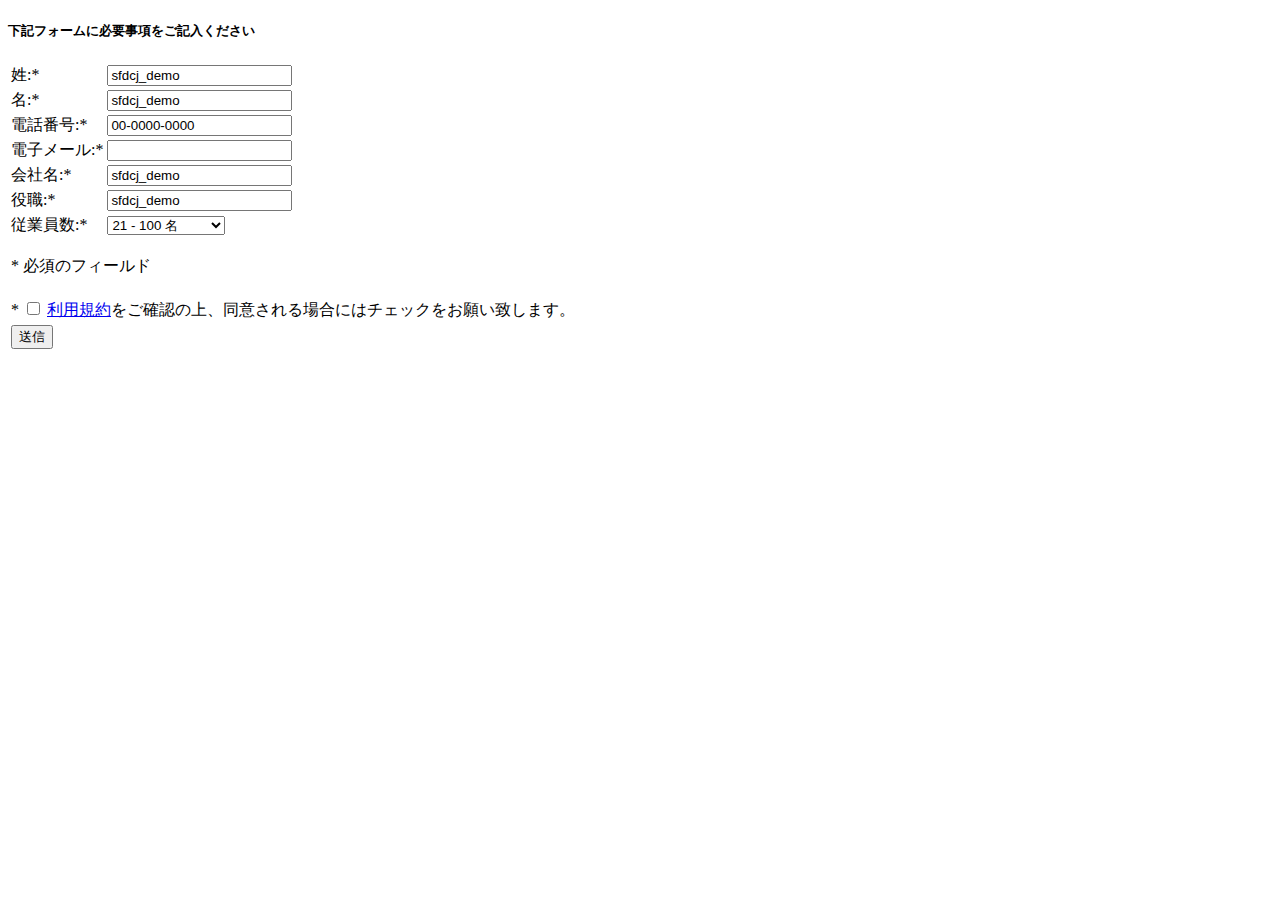
<file: sdo/SalesSDO_JPCS.html>
<!DOCTYPE html PUBLIC "-//W3C//DTD XHTML 1.0 Transitional//EN" "http://www.w3.org/TR/xhtml1/DTD/xhtml1-transitional.dtd"><html xmlns="http://www.w3.org/1999/xhtml">
<head>
<meta http-equiv="Content-Type" content="text/html; charset=UTF-8" />
<meta http-equiv="Content-Language" content="jp"/>
<title>form</title>
</head>




<body>


<script type='text/javascript'>
<!--
function checkData(){
	showValErrors();
	fillData();
}

// VAL E INC: null
function showValErrors(){
	var fm = document.forms['signup_form'];
	 try{
	}catch(e){
		 alert('show val e: ' + e);
	}
}
function fillData(){
	var fm = document.forms['signup_form'];
		 try{
		}catch(e){
			 alert(e);
	}
}
//-->
</script>


<script type="text/javascript" language="JavaScript">
<!--
		var fm;	
		var formname_ele;	

	function isValidPhoneNumber(num, requiredDigits) {
	    var digits = 0;
	    if (num == null) return false;
	    for( i=0; i<num.length; i++ ){
	        var c = num.charCodeAt(i);  
	        if( (c>=48) && (c<=57) ) digits++;
	    }    
	    return (digits >= requiredDigits);
	}
	function isValidEmail(emailad) {
	   var exclude=/[^@\-\.\w\'\+]|^[_@\.\-]|[\._\-]{2}|[@\.]{2}|(@)[^@]*\1/;
	   var check=/@[\w\-]+\./;
	   var checkend=/\.[a-zA-Z]{2,4}$/;
	   return (((emailad.length > 80) || (emailad.search(exclude) != -1)||(emailad.search(check)) == -1)||(emailad.search(checkend) == -1))?false:true;
	}
	
	
	function setUsername()
	{
		document.forms[0].UserUsername.value = "" + document.forms[0].UserEmail.value;
	}

	
	function validate() {
	    var ArErrMsg= new Array();
	    var err_msg = new String();
	    try{		
			//update username for uniqueness
			setUsername();

			//check long

		    if((fm.elements['UserLastName']) && (fm.elements['UserLastName'].value.length < 1)){
			    ArErrMsg['UserLastName']="姓を入力してください";
		    }
			
		    if((fm.elements['UserFirstName']) && (fm.elements['UserFirstName'].value.length < 1)){
			    ArErrMsg['UserFirstName']="名を入力してください";
		    }		    

 	    	    if (!isValidPhoneNumber(fm.elements['UserPhone'].value, 10)) { ArErrMsg['UserPhone']="有効な電話番号を入力してください";}
	    	    if (!isValidEmail(fm.elements['UserEmail'].value)) { ArErrMsg['UserEmail']="有効なメールアドレスを入力してください";}

		    if((fm.elements['CompanyName']) && (fm.elements['CompanyName'].value.length < 1)){
			    ArErrMsg['CompanyName']="会社名を入力してください";
		    }

		    if((fm.elements['UserTitle']) && (fm.elements['UserTitle'].value.length < 1)){
			    ArErrMsg['UserTitle']="役職を入力してください";
		    }


 	    	if (fm.elements['CompanyEmployees'].selectedIndex < 1) {ArErrMsg['CompanyEmployees']="従業員数をお選びください";}
	
	    	
			
			if ((fm.process_form.value != false) && (fm.SubscriptionAgreement.checked != true)){
				ArErrMsg['SubscriptionAgreement']="「利用規約」をご確認の上、同意のチェックをお願いします";			
		    }
			
			
		    var fd_i=0;
		    for(var fd_n in ArErrMsg){
		    	err_msg = new String(err_msg.concat("\n" + ArErrMsg[fd_n]));
		    	fd_i++;
		    }
			
			
		    if(fd_i>0){
		    	alert(err_msg);
		    	return false;
		    }
		    var oCheckbox = document.getElementById('optInCheckbox');
			
	    	var oHidden = document.getElementById('Lead.InfoEmail__c');
			
			if(oCheckbox!=null){
		   		oHidden.value=oCheckbox.checked;
			}
			
			
			//if(typeof(fm.elements['optInCheckbox']) != 'undefined')){
			
			//}
		
		
	    }catch(e){
	    	alert("E: " + e.description);
	    	return false;
	    }      
		
		return true;
		
    }
    
	

	
    //-->	
</script>















		  
<div> 
		
          <form action="https://www.salesforce.com/leadcapture/PartnerSignupServlet" method="post" name="signup_form" onSubmit='return validate()'>

			<!-- TODO: Add Signup Config Item Name of Config record as formName -->
			<input type="hidden" name="formName" value="Minamiforce">
			
			<!-- TODO: Add Partnership Record Id for Partner Lookup on Lead -->
			<input type="hidden" name="Lead.Partnership__c" value="a0x30000000DTBj" />  
						
			<!-- TODO: can be used with the javascript above to set the username: -->
			<INPUT type="hidden" name="UserUsername" value="">

			<!-- TODO: Update Success and Failure Page -->
			<input type="hidden" name="successPage" value='https://ytumagar.github.io/sdo/success' />
			<input type="hidden" name="failPage" value='https://ytumagar.github.io/sdo/error' />
			
			<input type="hidden" name="resultWebApp" value="/ROOT" />
			<input type="hidden" name="process_form" value="true" />

            <!-- check form types -->
	    <input type="hidden" id="CompanyCountry" name="CompanyCountry" value="JP" />
	    <input type="hidden" id="CompanyLanguage" name="CompanyLanguage" value="ja" />
		
            <input name="LeadSource" value="Trialforce - OEM" type="hidden">

              <h5>下記フォームに必要事項をご記入ください</h5>


            <table>
        <tr> 
		<td>
		<label for='UserLastName' id='UserLastName_lbl'>姓:<span class="red">*</span></label></td>
        <td><input type='text' NAME="UserLastName" id="UserLastName" MAXLENGTH="255" class="std" value="sfdcj_demo" /></td>
		</tr>
		
		
		<tr>
        <td><label for='UserFirstName' id='UserFirstName_lbl'>名:<span class="red">*</span></label></td>
		<td><input type='text' NAME="UserFirstName" id="UserFirstName" MAXLENGTH="255" class="std" value="sfdcj_demo" /></td>
        </tr>
		
		
		
        <tr> 
        <td><label for='UserPhone' id='UserPhone_lbl'>電話番号:<span class="red">*</span></label></td>
        <td><input type='text' NAME="UserPhone" id="UserPhone" MAXLENGTH="255" class="std" value="00-0000-0000"/></td>
		</tr>
		
		
		
		<tr>
        <td><label for='UserEmail' id='UserEmail_lbl'>電子メール:<span class="red">*</span></label></td>
        <td><input type='text' NAME="UserEmail"  id="UserEmail" MAXLENGTH="255" class="std"/></td>
		</tr>
        
		
		
		<tr> 
        <td><label for='CompanyName' id='CompanyName_lbl'>会社名:<span class="red">*</span></label></td>
        <td><input type='text' NAME="CompanyName" id="CompanyName" MAXLENGTH="255" class="std" value="sfdcj_demo" /></td>
        
		
		
		<tr>
		<td><label for='UserTitle' id='UserTitle_lbl'>役職:<span class="red">*</span></label></td>
        <td><input type='text' NAME="UserTitle" id="UserTitle" MAXLENGTH="255" class="std" value="sfdcj_demo" /></td>
        </tr>

        <tr> 
        <td><label for='CompanyEmployees' id='CompanyEmployees_lbl'>従業員数:<span class="red">*</span></label></td>
        <td>
                    <select NAME='CompanyEmployees' id='CompanyEmployees' class='std'>
                    <option value=''>-- 条件を選択 --</OPTION>
                    <option value='5'>8名以下</option>
                    <option value='15'>8 - 20 名</option>
                    <option value='60'selected="true">21 - 100 名</option>
                    <option value='150'>101 - 200 名</option>
                    <option value='300'>201 - 400 名</option>
                    <option value='450'>401 - 500 名</option>
                    <option value='625'>501 - 750 名</option>
                    <option value='875'>751 - 1,000 名</option>
                    <option value='1500'>1,000 - 2,000 名</option>
                    <option value='5000'>2,000名以上</option>
                  </select> 
		</td>
		</tr>
		
		
		<tr>
		<td colspan="2"><p><span class="red">*</span> 必須のフィールド</p></td>
        </tr>

        </table>

				
            <!--  is_vertical -->
			
            <table>
			
              <tr> 
                <td colspan="2" class="fullspan"> <span class="red">*</span>
                  <input type='checkbox' name='SubscriptionAgreement' id='SubscriptionAgreement' />
				  <label for="SubscriptionAgreement" id="SubscriptionAgreement_lbl">

                  <a href='http://www.salesforce.com/jp/company/msa.jsp'>利用規約</a>をご確認の上、同意される場合にはチェックをお願い致します。<br />


</label>
</td>
              </tr>
			  
              <tr> 
                <td><input type='submit' value='送信' /></td>
              </tr>
            </table>
          </form>
		  
		  
        </div>


<script type="text/javascript">
<!--//
	if(document.forms['signup_form']){
		fm=document.forms['signup_form'];
		formname_ele = fm.elements['formName'];
	}
	checkData();
//-->
</script>







</body>
</html>
</file>
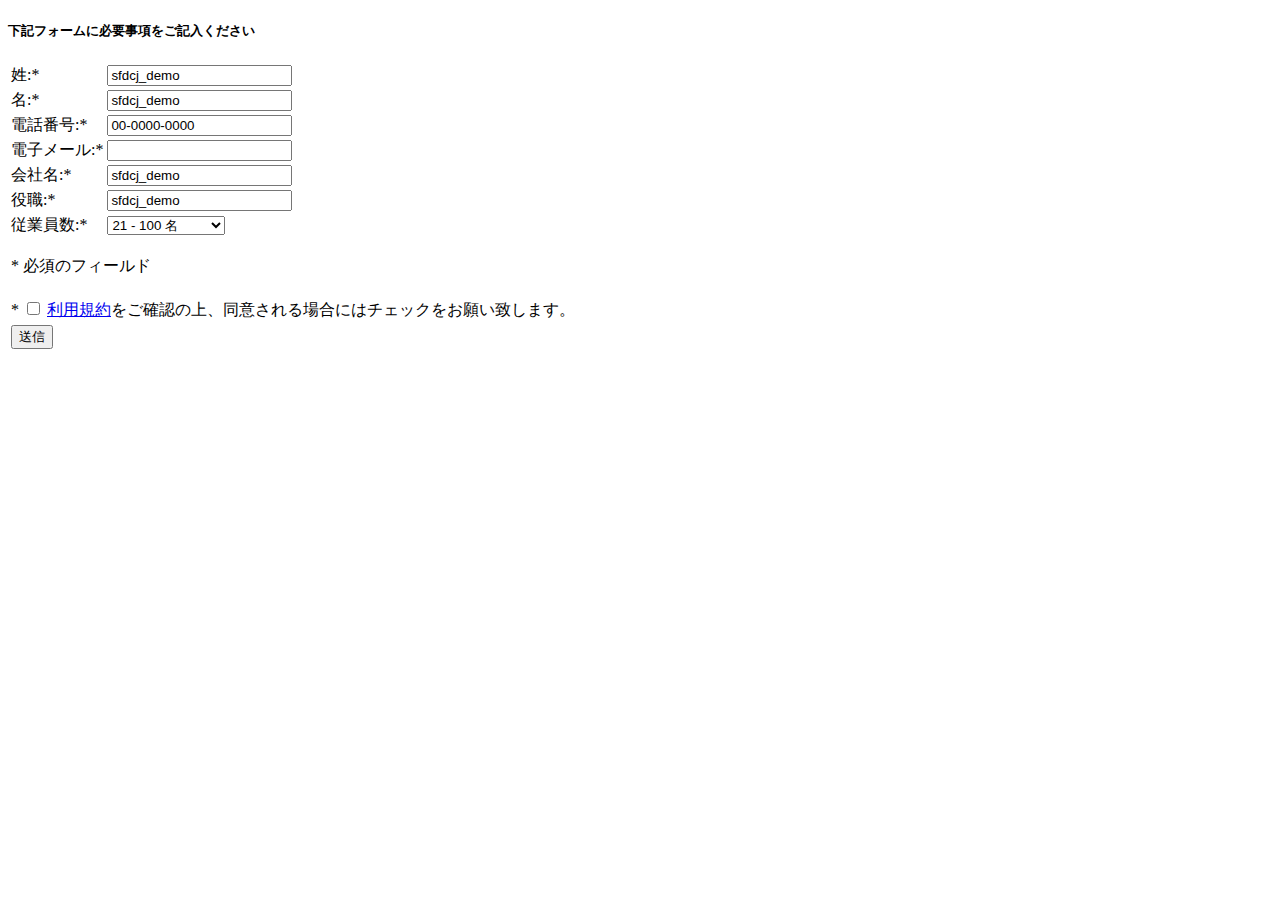
<file: sdo/SDO_ServiceCloud2.html>
<!DOCTYPE html PUBLIC "-//W3C//DTD XHTML 1.0 Transitional//EN" "http://www.w3.org/TR/xhtml1/DTD/xhtml1-transitional.dtd"><html xmlns="http://www.w3.org/1999/xhtml">
<head>
<meta http-equiv="Content-Type" content="text/html; charset=UTF-8" />
<meta http-equiv="Content-Language" content="jp"/>
<title>form</title>
</head>




<body>


<script type='text/javascript'>
<!--
function checkData(){
	showValErrors();
	fillData();
}

// VAL E INC: null
function showValErrors(){
	var fm = document.forms['signup_form'];
	 try{
	}catch(e){
		 alert('show val e: ' + e);
	}
}
function fillData(){
	var fm = document.forms['signup_form'];
		 try{
		}catch(e){
			 alert(e);
	}
}
//-->
</script>


<script type="text/javascript" language="JavaScript">
<!--
		var fm;	
		var formname_ele;	

	function isValidPhoneNumber(num, requiredDigits) {
	    var digits = 0;
	    if (num == null) return false;
	    for( i=0; i<num.length; i++ ){
	        var c = num.charCodeAt(i);  
	        if( (c>=48) && (c<=57) ) digits++;
	    }    
	    return (digits >= requiredDigits);
	}
	function isValidEmail(emailad) {
	   var exclude=/[^@\-\.\w\'\+]|^[_@\.\-]|[\._\-]{2}|[@\.]{2}|(@)[^@]*\1/;
	   var check=/@[\w\-]+\./;
	   var checkend=/\.[a-zA-Z]{2,4}$/;
	   return (((emailad.length > 80) || (emailad.search(exclude) != -1)||(emailad.search(check)) == -1)||(emailad.search(checkend) == -1))?false:true;
	}
	
	
	function setUsername()
	{
		document.forms[0].UserUsername.value = "" + document.forms[0].UserEmail.value;
	}

	
	function validate() {
	    var ArErrMsg= new Array();
	    var err_msg = new String();
	    try{		
			//update username for uniqueness
			setUsername();

			//check long

		    if((fm.elements['UserLastName']) && (fm.elements['UserLastName'].value.length < 1)){
			    ArErrMsg['UserLastName']="姓を入力してください";
		    }
			
		    if((fm.elements['UserFirstName']) && (fm.elements['UserFirstName'].value.length < 1)){
			    ArErrMsg['UserFirstName']="名を入力してください";
		    }		    

 	    	    if (!isValidPhoneNumber(fm.elements['UserPhone'].value, 10)) { ArErrMsg['UserPhone']="有効な電話番号を入力してください";}
	    	    if (!isValidEmail(fm.elements['UserEmail'].value)) { ArErrMsg['UserEmail']="有効なメールアドレスを入力してください";}

		    if((fm.elements['CompanyName']) && (fm.elements['CompanyName'].value.length < 1)){
			    ArErrMsg['CompanyName']="会社名を入力してください";
		    }

		    if((fm.elements['UserTitle']) && (fm.elements['UserTitle'].value.length < 1)){
			    ArErrMsg['UserTitle']="役職を入力してください";
		    }


 	    	if (fm.elements['CompanyEmployees'].selectedIndex < 1) {ArErrMsg['CompanyEmployees']="従業員数をお選びください";}
	
	    	
			
			if ((fm.process_form.value != false) && (fm.SubscriptionAgreement.checked != true)){
				ArErrMsg['SubscriptionAgreement']="「利用規約」をご確認の上、同意のチェックをお願いします";			
		    }
			
			
		    var fd_i=0;
		    for(var fd_n in ArErrMsg){
		    	err_msg = new String(err_msg.concat("\n" + ArErrMsg[fd_n]));
		    	fd_i++;
		    }
			
			
		    if(fd_i>0){
		    	alert(err_msg);
		    	return false;
		    }
		    var oCheckbox = document.getElementById('optInCheckbox');
			
	    	var oHidden = document.getElementById('Lead.InfoEmail__c');
			
			if(oCheckbox!=null){
		   		oHidden.value=oCheckbox.checked;
			}
			
			
			//if(typeof(fm.elements['optInCheckbox']) != 'undefined')){
			
			//}
		
		
	    }catch(e){
	    	alert("E: " + e.description);
	    	return false;
	    }      
		
		return true;
		
    }
    
	

	
    //-->	
</script>















		  
<div> 
		
          <form action="https://www.salesforce.com/leadcapture/PartnerSignupServlet" method="post" name="signup_form" onSubmit='return validate()'>

			<!-- TODO: Add Signup Config Item Name of Config record as formName -->
			<input type="hidden" name="formName" value="JP_SDO_ServiceCloud2">
			
			<!-- TODO: Add Partnership Record Id for Partner Lookup on Lead -->
			<input type="hidden" name="Lead.Partnership__c" value="a0x30000000DWFK" />  
						
			<!-- TODO: can be used with the javascript above to set the username: -->
			<INPUT type="hidden" name="UserUsername" value="">

			<!-- TODO: Update Success and Failure Page -->
			<input type="hidden" name="successPage" value='https://ytumagar.github.io/sdo/success' />
			<input type="hidden" name="failPage" value='https://ytumagar.github.io/sdo/error' />
			
			<input type="hidden" name="resultWebApp" value="/ROOT" />
			<input type="hidden" name="process_form" value="true" />

            <!-- check form types -->
	    <input type="hidden" id="CompanyCountry" name="CompanyCountry" value="JP" />
	    <input type="hidden" id="CompanyLanguage" name="CompanyLanguage" value="ja" />
		
            <input name="LeadSource" value="Trialforce - OEM" type="hidden">

              <h5>下記フォームに必要事項をご記入ください</h5>


            <table>
        <tr> 
		<td>
		<label for='UserLastName' id='UserLastName_lbl'>姓:<span class="red">*</span></label></td>
        <td><input type='text' NAME="UserLastName" id="UserLastName" MAXLENGTH="255" class="std" value="sfdcj_demo" /></td>
		</tr>
		
		
		<tr>
        <td><label for='UserFirstName' id='UserFirstName_lbl'>名:<span class="red">*</span></label></td>
		<td><input type='text' NAME="UserFirstName" id="UserFirstName" MAXLENGTH="255" class="std" value="sfdcj_demo" /></td>
        </tr>
		
		
		
        <tr> 
        <td><label for='UserPhone' id='UserPhone_lbl'>電話番号:<span class="red">*</span></label></td>
        <td><input type='text' NAME="UserPhone" id="UserPhone" MAXLENGTH="255" class="std" value="00-0000-0000"/></td>
		</tr>
		
		
		
		<tr>
        <td><label for='UserEmail' id='UserEmail_lbl'>電子メール:<span class="red">*</span></label></td>
        <td><input type='text' NAME="UserEmail"  id="UserEmail" MAXLENGTH="255" class="std"/></td>
		</tr>
        
		
		
		<tr> 
        <td><label for='CompanyName' id='CompanyName_lbl'>会社名:<span class="red">*</span></label></td>
        <td><input type='text' NAME="CompanyName" id="CompanyName" MAXLENGTH="255" class="std" value="sfdcj_demo" /></td>
        
		
		
		<tr>
		<td><label for='UserTitle' id='UserTitle_lbl'>役職:<span class="red">*</span></label></td>
        <td><input type='text' NAME="UserTitle" id="UserTitle" MAXLENGTH="255" class="std" value="sfdcj_demo" /></td>
        </tr>

        <tr> 
        <td><label for='CompanyEmployees' id='CompanyEmployees_lbl'>従業員数:<span class="red">*</span></label></td>
        <td>
                    <select NAME='CompanyEmployees' id='CompanyEmployees' class='std'>
                    <option value=''>-- 条件を選択 --</OPTION>
                    <option value='5'>8名以下</option>
                    <option value='15'>8 - 20 名</option>
                    <option value='60'selected="true">21 - 100 名</option>
                    <option value='150'>101 - 200 名</option>
                    <option value='300'>201 - 400 名</option>
                    <option value='450'>401 - 500 名</option>
                    <option value='625'>501 - 750 名</option>
                    <option value='875'>751 - 1,000 名</option>
                    <option value='1500'>1,000 - 2,000 名</option>
                    <option value='5000'>2,000名以上</option>
                  </select> 
		</td>
		</tr>
		
		
		<tr>
		<td colspan="2"><p><span class="red">*</span> 必須のフィールド</p></td>
        </tr>

        </table>

				
            <!--  is_vertical -->
			
            <table>
			
              <tr> 
                <td colspan="2" class="fullspan"> <span class="red">*</span>
                  <input type='checkbox' name='SubscriptionAgreement' id='SubscriptionAgreement' />
				  <label for="SubscriptionAgreement" id="SubscriptionAgreement_lbl">

                  <a href='http://www.salesforce.com/jp/company/msa.jsp'>利用規約</a>をご確認の上、同意される場合にはチェックをお願い致します。<br />


</label>
</td>
              </tr>
			  
              <tr> 
                <td><input type='submit' value='送信' /></td>
              </tr>
            </table>
          </form>
		  
		  
        </div>


<script type="text/javascript">
<!--//
	if(document.forms['signup_form']){
		fm=document.forms['signup_form'];
		formname_ele = fm.elements['formName'];
	}
	checkData();
//-->
</script>







</body>
</html>
</file>
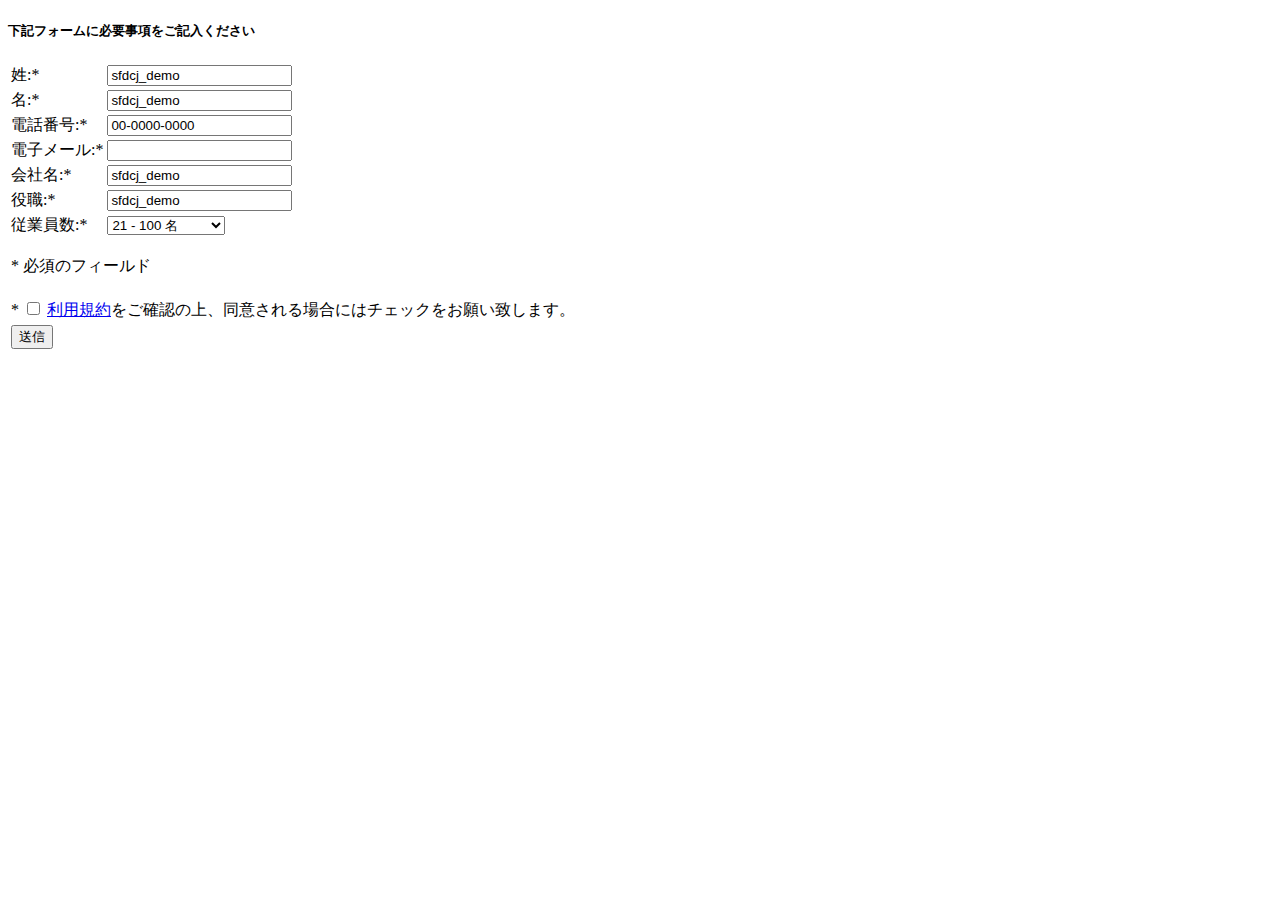
<file: sdo/SDO用HTML_JPCS.html>
﻿<!DOCTYPE html PUBLIC "-//W3C//DTD XHTML 1.0 Transitional//EN" "http://www.w3.org/TR/xhtml1/DTD/xhtml1-transitional.dtd"><html xmlns="http://www.w3.org/1999/xhtml">
<head>
<meta http-equiv="Content-Type" content="text/html; charset=UTF-8" />
<meta http-equiv="Content-Language" content="jp"/>
<title>form</title>
</head>




<body>


<script type='text/javascript'>
<!--
function checkData(){
	showValErrors();
	fillData();
}

// VAL E INC: null
function showValErrors(){
	var fm = document.forms['signup_form'];
	 try{
	}catch(e){
		 alert('show val e: ' + e);
	}
}
function fillData(){
	var fm = document.forms['signup_form'];
		 try{
		}catch(e){
			 alert(e);
	}
}
//-->
</script>


<script type="text/javascript" language="JavaScript">
<!--
		var fm;	
		var formname_ele;	

	function isValidPhoneNumber(num, requiredDigits) {
	    var digits = 0;
	    if (num == null) return false;
	    for( i=0; i<num.length; i++ ){
	        var c = num.charCodeAt(i);  
	        if( (c>=48) && (c<=57) ) digits++;
	    }    
	    return (digits >= requiredDigits);
	}
	function isValidEmail(emailad) {
	   var exclude=/[^@\-\.\w\'\+]|^[_@\.\-]|[\._\-]{2}|[@\.]{2}|(@)[^@]*\1/;
	   var check=/@[\w\-]+\./;
	   var checkend=/\.[a-zA-Z]{2,4}$/;
	   return (((emailad.length > 80) || (emailad.search(exclude) != -1)||(emailad.search(check)) == -1)||(emailad.search(checkend) == -1))?false:true;
	}
	
	
	function setUsername()
	{
		document.forms[0].UserUsername.value = "" + document.forms[0].UserEmail.value;
	}

	
	function validate() {
	    var ArErrMsg= new Array();
	    var err_msg = new String();
	    try{		
			//update username for uniqueness
			setUsername();

			//check long

		    if((fm.elements['UserLastName']) && (fm.elements['UserLastName'].value.length < 1)){
			    ArErrMsg['UserLastName']="姓を入力してください";
		    }
			
		    if((fm.elements['UserFirstName']) && (fm.elements['UserFirstName'].value.length < 1)){
			    ArErrMsg['UserFirstName']="名を入力してください";
		    }		    

 	    	    if (!isValidPhoneNumber(fm.elements['UserPhone'].value, 10)) { ArErrMsg['UserPhone']="有効な電話番号を入力してください";}
	    	    if (!isValidEmail(fm.elements['UserEmail'].value)) { ArErrMsg['UserEmail']="有効なメールアドレスを入力してください";}

		    if((fm.elements['CompanyName']) && (fm.elements['CompanyName'].value.length < 1)){
			    ArErrMsg['CompanyName']="会社名を入力してください";
		    }

		    if((fm.elements['UserTitle']) && (fm.elements['UserTitle'].value.length < 1)){
			    ArErrMsg['UserTitle']="役職を入力してください";
		    }


 	    	if (fm.elements['CompanyEmployees'].selectedIndex < 1) {ArErrMsg['CompanyEmployees']="従業員数をお選びください";}
	
	    	
			
			if ((fm.process_form.value != false) && (fm.SubscriptionAgreement.checked != true)){
				ArErrMsg['SubscriptionAgreement']="「利用規約」をご確認の上、同意のチェックをお願いします";			
		    }
			
			
		    var fd_i=0;
		    for(var fd_n in ArErrMsg){
		    	err_msg = new String(err_msg.concat("\n" + ArErrMsg[fd_n]));
		    	fd_i++;
		    }
			
			
		    if(fd_i>0){
		    	alert(err_msg);
		    	return false;
		    }
		    var oCheckbox = document.getElementById('optInCheckbox');
			
	    	var oHidden = document.getElementById('Lead.InfoEmail__c');
			
			if(oCheckbox!=null){
		   		oHidden.value=oCheckbox.checked;
			}
			
			
			//if(typeof(fm.elements['optInCheckbox']) != 'undefined')){
			
			//}
		
		
	    }catch(e){
	    	alert("E: " + e.description);
	    	return false;
	    }      
		
		return true;
		
    }
    
	

	
    //-->	
</script>















		  
<div> 
		
          <form action="https://www.salesforce.com/leadcapture/PartnerSignupServlet" method="post" name="signup_form" onSubmit='return validate()'>

			<!-- TODO: Add Signup Config Item Name of Config record as formName -->
			<input type="hidden" name="formName" value="Minamiforce">
			
			<!-- TODO: Add Partnership Record Id for Partner Lookup on Lead -->
			<input type="hidden" name="Lead.Partnership__c" value="a0x30000000DTBj" />  
						
			<!-- TODO: can be used with the javascript above to set the username: -->
			<INPUT type="hidden" name="UserUsername" value="">

			<!-- TODO: Update Success and Failure Page -->
			<input type="hidden" name="successPage" value='https://login.salesforce.com/?locale=jp' />
			<input type="hidden" name="failPage" value='http://www.yahoo.co.jp' />
			
			<input type="hidden" name="resultWebApp" value="/ROOT" />
			<input type="hidden" name="process_form" value="true" />

            <!-- check form types -->
	    <input type="hidden" id="CompanyCountry" name="CompanyCountry" value="JP" />
	    <input type="hidden" id="CompanyLanguage" name="CompanyLanguage" value="ja" />
		
            <input name="LeadSource" value="Trialforce - OEM" type="hidden">

              <h5>下記フォームに必要事項をご記入ください</h5>


            <table>
        <tr> 
		<td>
		<label for='UserLastName' id='UserLastName_lbl'>姓:<span class="red">*</span></label></td>
        <td><input type='text' NAME="UserLastName" id="UserLastName" MAXLENGTH="255" class="std" value="sfdcj_demo" /></td>
		</tr>
		
		
		<tr>
        <td><label for='UserFirstName' id='UserFirstName_lbl'>名:<span class="red">*</span></label></td>
		<td><input type='text' NAME="UserFirstName" id="UserFirstName" MAXLENGTH="255" class="std" value="sfdcj_demo" /></td>
        </tr>
		
		
		
        <tr> 
        <td><label for='UserPhone' id='UserPhone_lbl'>電話番号:<span class="red">*</span></label></td>
        <td><input type='text' NAME="UserPhone" id="UserPhone" MAXLENGTH="255" class="std" value="00-0000-0000"/></td>
		</tr>
		
		
		
		<tr>
        <td><label for='UserEmail' id='UserEmail_lbl'>電子メール:<span class="red">*</span></label></td>
        <td><input type='text' NAME="UserEmail"  id="UserEmail" MAXLENGTH="255" class="std"/></td>
		</tr>
        
		
		
		<tr> 
        <td><label for='CompanyName' id='CompanyName_lbl'>会社名:<span class="red">*</span></label></td>
        <td><input type='text' NAME="CompanyName" id="CompanyName" MAXLENGTH="255" class="std" value="sfdcj_demo" /></td>
        
		
		
		<tr>
		<td><label for='UserTitle' id='UserTitle_lbl'>役職:<span class="red">*</span></label></td>
        <td><input type='text' NAME="UserTitle" id="UserTitle" MAXLENGTH="255" class="std" value="sfdcj_demo" /></td>
        </tr>

        <tr> 
        <td><label for='CompanyEmployees' id='CompanyEmployees_lbl'>従業員数:<span class="red">*</span></label></td>
        <td>
                    <select NAME='CompanyEmployees' id='CompanyEmployees' class='std'>
                    <option value=''>-- 条件を選択 --</OPTION>
                    <option value='5'>8名以下</option>
                    <option value='15'>8 - 20 名</option>
                    <option value='60'selected="true">21 - 100 名</option>
                    <option value='150'>101 - 200 名</option>
                    <option value='300'>201 - 400 名</option>
                    <option value='450'>401 - 500 名</option>
                    <option value='625'>501 - 750 名</option>
                    <option value='875'>751 - 1,000 名</option>
                    <option value='1500'>1,000 - 2,000 名</option>
                    <option value='5000'>2,000名以上</option>
                  </select> 
		</td>
		</tr>
		
		
		<tr>
		<td colspan="2"><p><span class="red">*</span> 必須のフィールド</p></td>
        </tr>

        </table>

				
            <!--  is_vertical -->
			
            <table>
			
              <tr> 
                <td colspan="2" class="fullspan"> <span class="red">*</span>
                  <input type='checkbox' name='SubscriptionAgreement' id='SubscriptionAgreement' />
				  <label for="SubscriptionAgreement" id="SubscriptionAgreement_lbl">

                  <a href='http://www.salesforce.com/jp/company/msa.jsp'>利用規約</a>をご確認の上、同意される場合にはチェックをお願い致します。<br />


</label>
</td>
              </tr>
			  
              <tr> 
                <td><input type='submit' value='送信' /></td>
              </tr>
            </table>
          </form>
		  
		  
        </div>


<script type="text/javascript">
<!--//
	if(document.forms['signup_form']){
		fm=document.forms['signup_form'];
		formname_ele = fm.elements['formName'];
	}
	checkData();
//-->
</script>







</body>
</html>
</file>
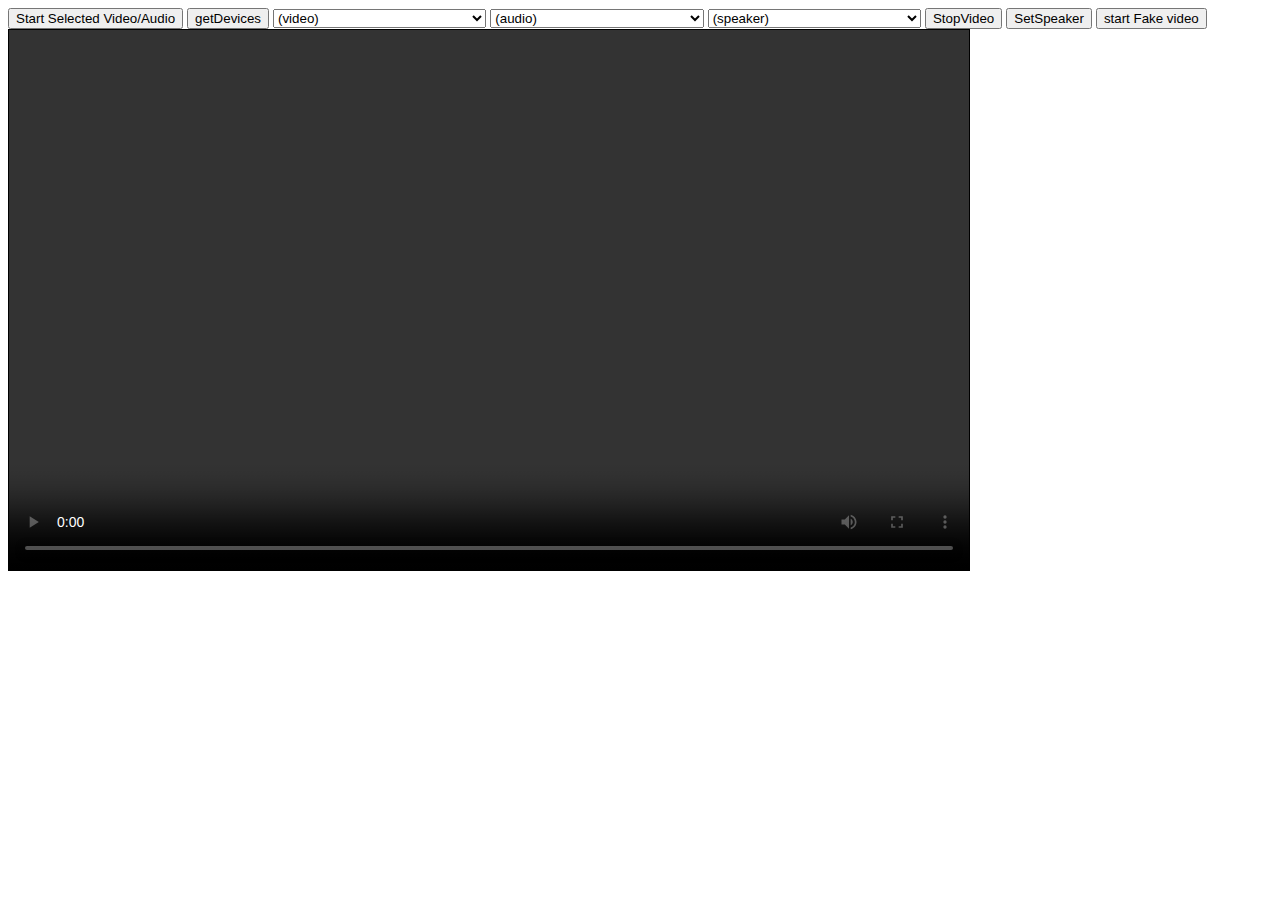
<file: video/webcam.html>
<!DOCTYPE html>
<html>
<head>
 <meta http-equiv="Content-Type" content="text/html; charset=utf-8" />
 <title>WebCam Viewer</title>
</head>
<body>

 <button id="start_video_button" onclick="startSelectedVideoAudio()">Start Selected Video/Audio</button>
 <button id="devices_button" onclick="getDeviceList()">getDevices</button>
 <select id="camera_list" size="1" style="width:160pt;">
  <option>(video)</option>
 </select>
 <select id="mic_list" size="1" style="width:160pt;">
  <option>(audio)</option>
 </select>
 <select id="speaker_list" size="1" style="width:160pt;">
  <option>(speaker)</option>
 </select>
 <button id="stop_button" onclick="stopVideo()">StopVideo</button>
 <button id="speaker_button" onclick="setSpeaker()">SetSpeaker</button>
 <button id="speaker_button" onclick="startFakeVideo()">start Fake video</button>
 <br />
 <video id="local_video" width="960px" height="540px" autoplay="1" controls="1" style="border: 1px solid;"></video>
 <div id="container"></div>
</body>
<script>
 //navigator.getUserMedia  = navigator.getUserMedia    || navigator.webkitGetUserMedia ||
 //                          navigator.mozGetUserMedia || navigator.msGetUserMedia;
 //window.RTCPeerConnection = window.RTCPeerConnection || window.webkitRTCPeerConnection || window.mozRTCPeerConnection;
 //window.RTCIceCandidate = window.RTCIceCandidate || window.mozRTCIceCandidate || window.RTCIceCandidate;

 var localVideo = document.getElementById('local_video');
 var videoContainer = document.getElementById('container');
 var micList = document.getElementById("mic_list");
 var cameraList = document.getElementById("camera_list");
 var speakerList = document.getElementById("speaker_list");

 var localStream = null;
 
 function stopVideo() {
  localVideo.pause();
  if (localVideo.srcObject) {
    localVideo.srcObject = null;
  }
  else {
    localVideo.src = "";
  }

  if (localStream) {
   stopStream(localStream);
   localStream = null;
  }
 }

 function stopStream(stream) {
  if (!stream) {
   console.warn('NO stream');
   return;
  }
    
  var tracks = stream.getTracks();
  if (! tracks) {
   console.warn('NO tracks');
   return;
  }

  for (index in tracks) {
   tracks[index].stop();
  } 
 }  

 function logStream(msg, stream) {
  console.log(msg + ': id=' + stream.id);

  var videoTracks = stream.getVideoTracks();
  if (videoTracks) {
   console.log('videoTracks.length=' + videoTracks.length);
   for (var i = 0; i < videoTracks.length; i++) {
    var track = videoTracks[i];
    console.log(' track.id=' + track.id);
   }
  }
  
  var audioTracks = stream.getAudioTracks();
  if (audioTracks) {
   console.log('audioTracks.length=' + audioTracks.length);
   for (var i = 0; i < audioTracks.length; i++) {
    var track = audioTracks[i];
    console.log(' track.id=' + track.id);
   }
  }
 }


//--------------------

 function clearDeviceList() {
  while(micList.lastChild) {
   micList.removeChild(micList.lastChild);
  }
  while(cameraList.lastChild) {
   cameraList.removeChild(cameraList.lastChild);
  }
  while(speakerList.lastChild) {
   speakerList.removeChild(speakerList.lastChild);
  }
 }

 function addDevice(device) {
  if (device.kind === 'audioinput') {
   var id = device.deviceId;
   var label = device.label || 'microphone'; // label is available for https 
   var option = document.createElement('option');
   option.setAttribute('value', id);
   option.innerHTML = label + '(' + id + ')';;
   micList.appendChild(option);
  }
  else if (device.kind === 'videoinput') {
   var id = device.deviceId;
   var label = device.label || 'camera'; // label is available for https 

   var option = document.createElement('option');
   option.setAttribute('value', id);
   option.innerHTML = label + '(' + id + ')';
   cameraList.appendChild(option);
  }
  else if (device.kind === 'audiooutput') {
   var id = device.deviceId;
   var label = device.label || 'speaker'; // label is available for https 

   var option = document.createElement('option');
   option.setAttribute('value', id);
   option.innerHTML = label + '(' + id + ')';
   speakerList.appendChild(option);   
  }
  else {
   console.error('UNKNOWN Device kind:' + device.kind);
  }
 }

 function getDeviceList() {
  clearDeviceList();
  navigator.mediaDevices.enumerateDevices()
  .then(function(devices) {
   devices.forEach(function(device) {
    console.log(device.kind + ": " + device.label +
                " id = " + device.deviceId);
    addDevice(device);
   });
  })
  .catch(function(err) {
   console.error('enumerateDevide ERROR:', err);
  });
 }

 function getSelectedVideo() {
  var id = cameraList.options[cameraList.selectedIndex].value;
  return id;
 }

 function getSelectedAudio() {
  var id = micList.options[micList.selectedIndex].value;
  return id;
 }

 function getSelectedSpeaker() {
  var id = speakerList.options[speakerList.selectedIndex].value;
  return id;
 }

 function setSpeaker() {
  var speakerId = getSelectedSpeaker();
  localVideo.volume = 0;
  localVideo.setSinkId(speakerId)
  .then(function() {
   console.log('setSinkID Success');
  })
  .catch(function(err) {
   console.error('setSinkId Err:', err);
  });
 }

 function startFakeVideo() {
  var constraints = {video: true, fake: true, audio: false};
  navigator.mediaDevices.getUserMedia(
   constraints
  ).then(function(stream) {
   localStream = stream;
   logStream('selectedVideo', stream);
   localVideo.srcObject = stream;
  }).catch(function(err){
   console.error('getUserMedia Err:', err);
  });
 }

 function startSelectedVideoAudio() {
  var audioId = getSelectedAudio();
  var deviceId = getSelectedVideo();
  console.log('selected video device id=' + deviceId + ' ,  audio=' + audioId);
  var constraints = {
    audio: {
     deviceId: audioId
    },
    video: { 
     deviceId: deviceId,
     width: { ideal : 1280 },
     height: { ideal : 720 }
    }
  };
  console.log('mediaDevice.getMedia() constraints:', constraints);

  navigator.mediaDevices.getUserMedia(
   constraints
  ).then(function(stream) {
   localStream = stream;
   logStream('selectedVideo', stream);
   localVideo.srcObject = stream;
  }).catch(function(err){
   console.error('getUserMedia Err:', err);
  });
 }

 navigator.mediaDevices.ondevicechange = function (evt) {
  console.log('mediaDevices.ondevicechange() evt:', evt);
 };


</script>
</html>
</file>
